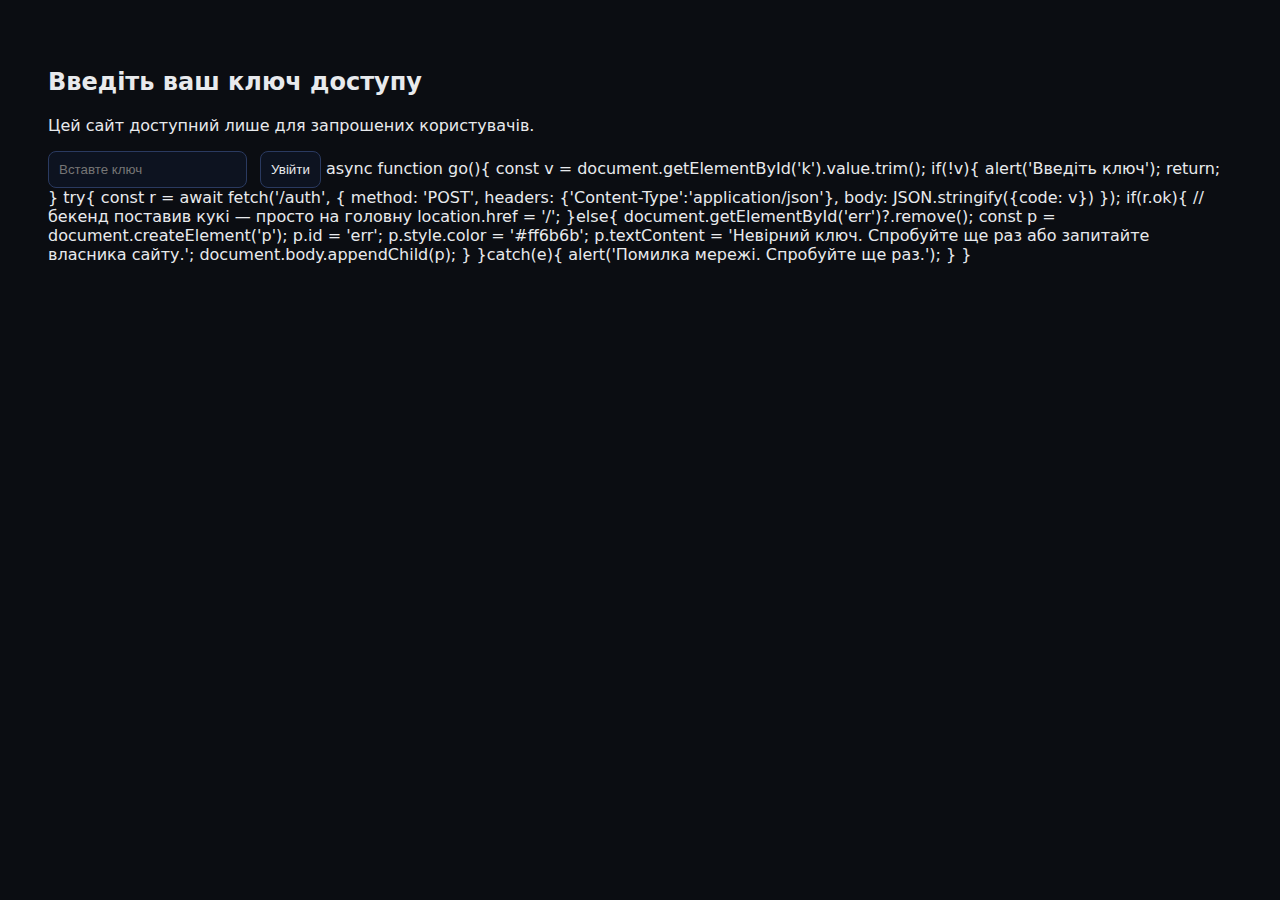
<file: static/join.html>
<!doctype html>
<meta charset="utf-8">
<title>Доступ</title>
<style>
body{font-family:system-ui;padding:40px;background:#0b0d12;color:#e8eaed}
input,button{padding:10px;border-radius:8px;border:1px solid #2a3a60;background:#0d1320;color:#e8eaed}
button{margin-left:8px}
</style>
<h2>Введіть ваш ключ доступу</h2>
<p>Цей сайт доступний лише для запрошених користувачів.</p>
<input id="k" placeholder="Вставте ключ">
<button onclick="go()">Увійти</button>
<script>
  function go(){
    const v = document.getElementById('k').value.trim();
    if(!v) return alert('Введіть ключ');
    document.cookie = "access="+encodeURIComponent(v)+";path=/;SameSite=Lax";
    location.href="/";
  }
</script>
async function go(){
    const v = document.getElementById('k').value.trim();
    if(!v){ alert('Введіть ключ'); return; }
    try{
      const r = await fetch('/auth', {
        method: 'POST',
        headers: {'Content-Type':'application/json'},
        body: JSON.stringify({code: v})
      });
      if(r.ok){
        // бекенд поставив кукі — просто на головну
        location.href = '/';
      }else{
        document.getElementById('err')?.remove();
        const p = document.createElement('p');
        p.id = 'err';
        p.style.color = '#ff6b6b';
        p.textContent = 'Невірний ключ. Спробуйте ще раз або запитайте власника сайту.';
        document.body.appendChild(p);
      }
    }catch(e){
      alert('Помилка мережі. Спробуйте ще раз.');
    }
  }
</script>
</file>
